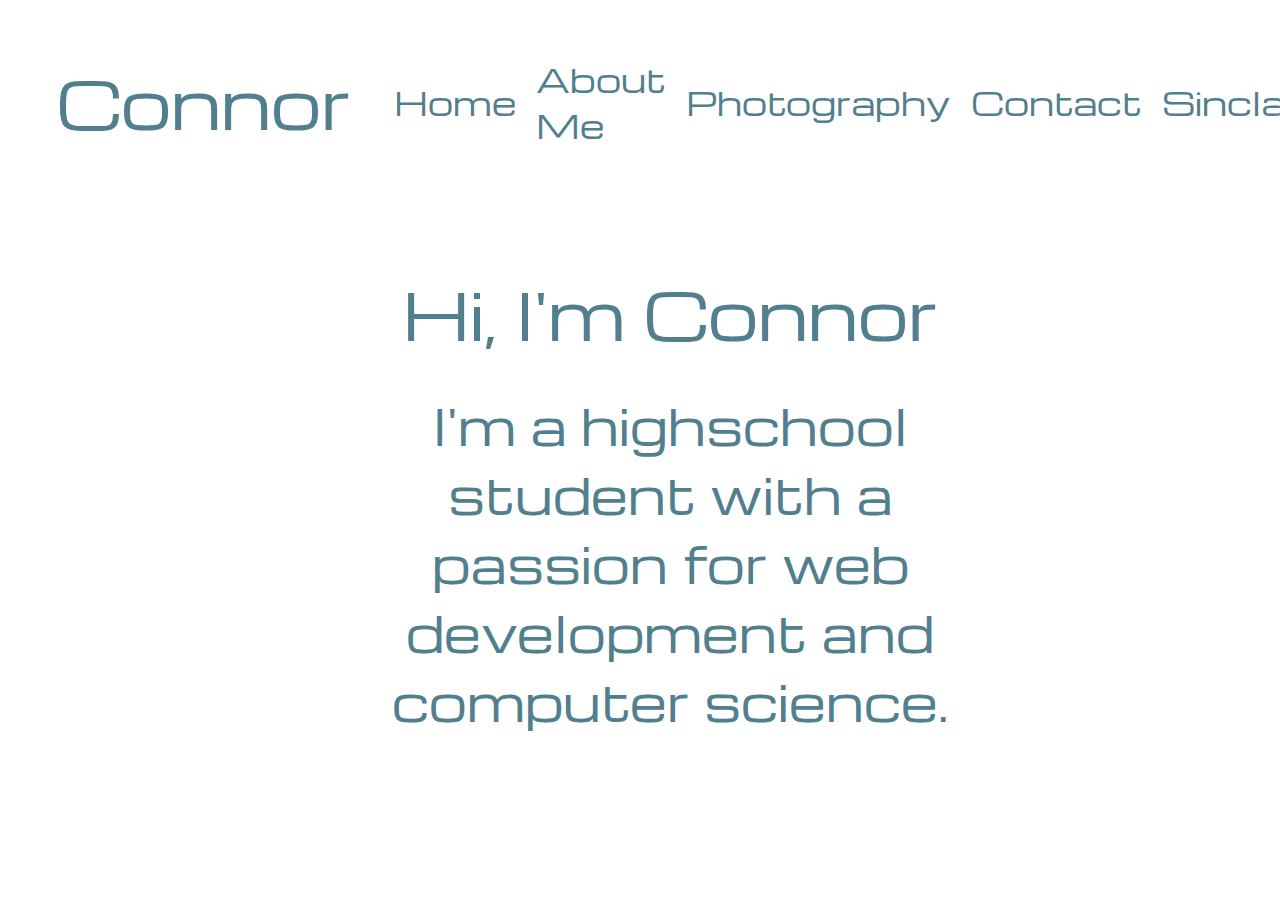
<file: index.html>
<!DOCTYPE html>
<html lang="en">
  <head>
    <meta charset="UTF-8" />
    <meta name="viewport" content="width=device-width, initial-scale=1.0" />
    <title>Connor | Home</title>
    <link rel="icon" type="image/png" href="images/logo.png"/>
    <link rel="preconnect" href="https://fonts.googleapis.com" />
    <link rel="preconnect" href="https://fonts.gstatic.com" crossorigin />
    <link
      href="https://fonts.googleapis.com/css2?family=Michroma&display=swap"
      rel="stylesheet"
    />
    <link href="css/base.css" rel="stylesheet" />
    <link href="css/index.css" rel="stylesheet" />
  </head>
  <body>
    <header>
      <div id="name">
        <h1>Connor</h1>
      </div>
      <div id="navlist">
        <nav>
          <ul>
            <li><a href="index.html">Home</a></li>
            <li><a href="aboutme.html">About Me</a></li>
            <li><a href="photography.html">Photography</a></li>
            <li><a href="contactme.html">Contact</a></li>
            <li><a href="sinclair.html">Sinclair</a></li>
          </ul>
        </nav>
      </div>
    </header>

    <main>
      <h1>Hi, I'm Connor</h1>
      <p>
        I'm a highschool student with a passion for web development and computer
        science.
      </p>
    </main>
  </body>
</html>
</file>
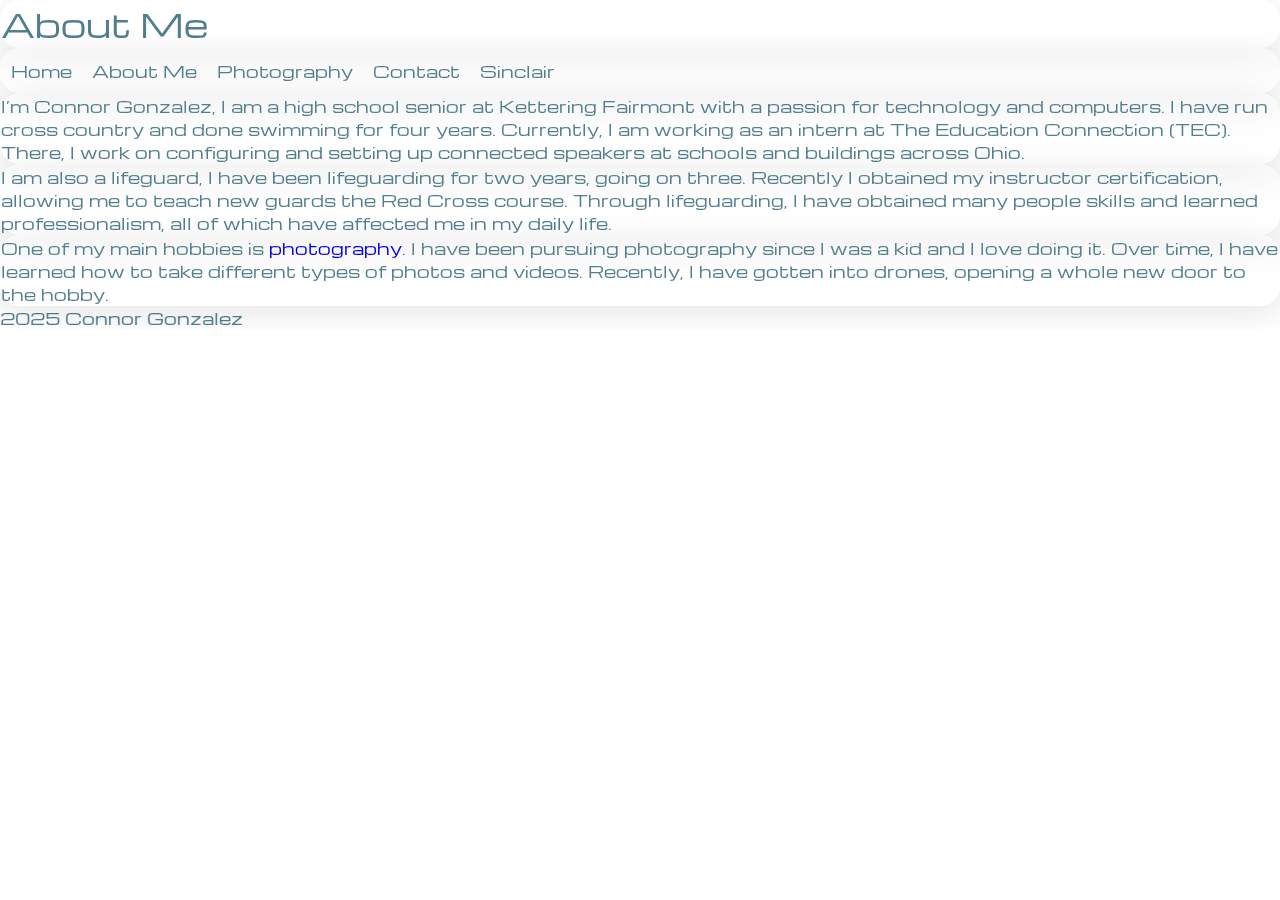
<file: aboutme.html>
<!DOCTYPE html>
<html lang="en">
  <head>
    <meta charset="UTF-8" />
    <meta name="viewport" content="width=device-width, initial-scale=1.0" />
    <title>Connor | About Me</title>
    <link rel="preconnect" href="https://fonts.googleapis.com" />
    <link rel="preconnect" href="https://fonts.gstatic.com" crossorigin />
    <link
      href="https://fonts.googleapis.com/css2?family=Limelight&family=Michroma&display=swap"
      rel="stylesheet"
    />
    <link rel="icon" type="image/png" href="images/logo.png" />
    <link href="css/base.css" rel="stylesheet" />
    <link href="css/aboutme.css" rel="stylesheet" />
  </head>
</html>

<body>
  <header>
    <div id="aboutme" class="glass">
      <h1>About Me</h1>
    </div>
    <div id="navlist" class="glass">
      <nav>
        <ul>
          <li><a href="index.html">Home</a></li>
          <li><a href="aboutme.html">About Me</a></li>
          <li><a href="photography.html">Photography</a></li>
          <li><a href="contactme.html">Contact</a></li>
          <li><a href="sinclair.html">Sinclair</a></li>
        </ul>
      </nav>
    </div>
  </header>
  <section>
    <p id="p1" class="glass">
      I’m Connor Gonzalez, I am a high school senior at Kettering Fairmont with
      a passion for technology and computers. I have run cross country and done
      swimming for four years. Currently, I am working as an intern at The
      Education Connection (TEC). There, I work on configuring and setting up
      connected speakers at schools and buildings across Ohio.
    </p>

    <p id="p2" class="glass">
      I am also a lifeguard, I have been lifeguarding for two years, going on
      three. Recently I obtained my instructor certification, allowing me to
      teach new guards the Red Cross course. Through lifeguarding, I have
      obtained many people skills and learned professionalism, all of which have
      affected me in my daily life.
    </p>

    <p id="p3" class="glass">
      One of my main hobbies is <a href="photography.html">photography</a>. I
      have been pursuing photography since I was a kid and I love doing it. Over
      time, I have learned how to take different types of photos and videos.
      Recently, I have gotten into drones, opening a whole new door to the
      hobby.
    </p>
  </section>
  <footer>
    <p>2025 Connor Gonzalez</p>
  </footer>
</body>
</file>
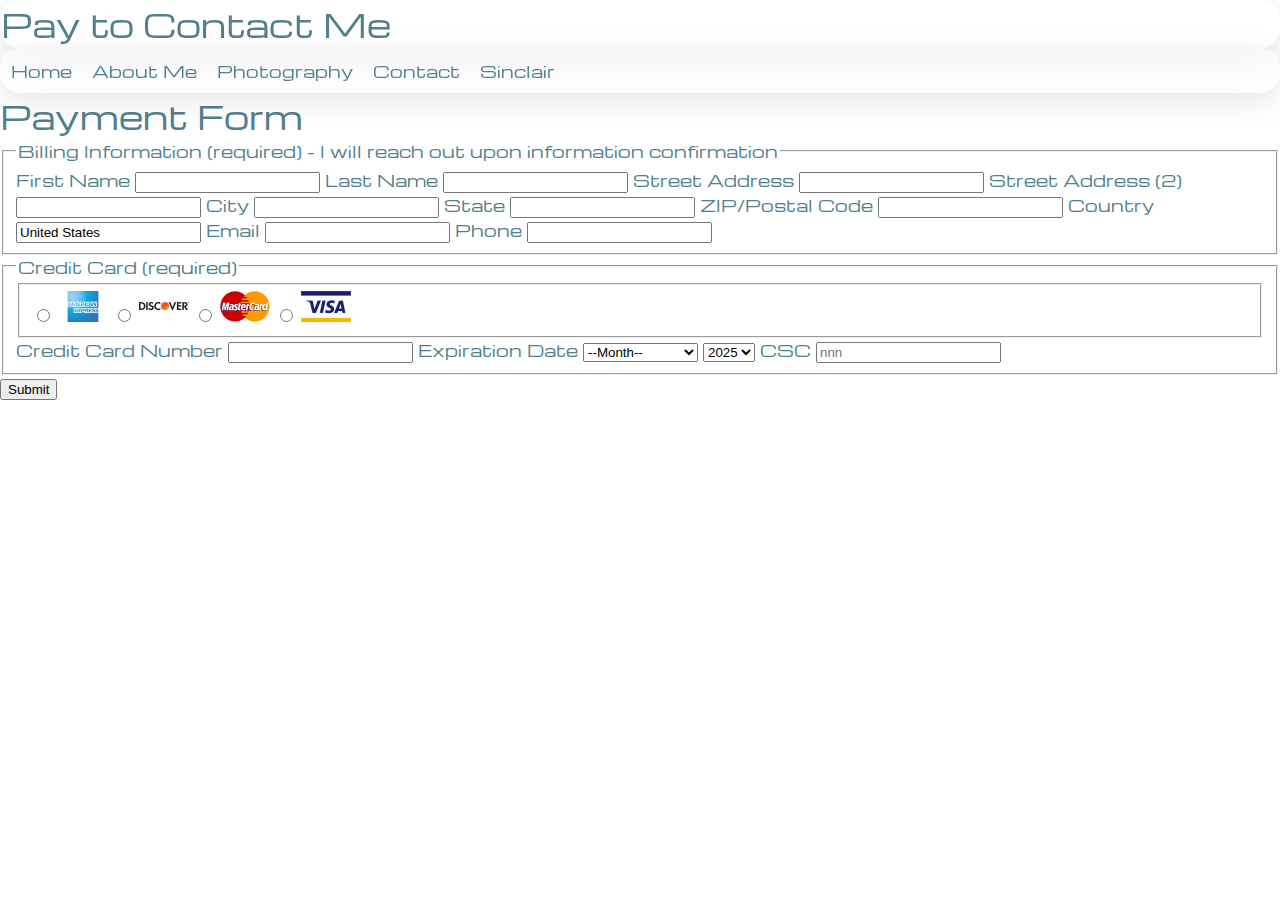
<file: contactme.html>
<!DOCTYPE html>
<html lang="en">
  <head>
    <meta charset="UTF-8" />
    <meta name="viewport" content="width=device-width, initial-scale=1.0" />
    <title>Contact Me</title>
    <link rel="preconnect" href="https://fonts.googleapis.com" />
    <link rel="preconnect" href="https://fonts.gstatic.com" crossorigin />
    <link
      href="https://fonts.googleapis.com/css2?family=Limelight&family=Michroma&display=swap"
      rel="stylesheet"
    />
    <link rel="icon" type="image/png" href="images/logo.png" />
    <link href="css/base.css" rel="stylesheet" />
    <link href="css/contactme.css" rel="stylesheet" />
    <script src="scripts/pipeinfo.js" defer></script>
    <script src="scripts/intercept.js" defer></script>
  </head>
</html>

<body>
  <header>
    <div id="contactme" class="glass">
      <h1>Pay to Contact Me</h1>
    </div>
    <div id="navlist" class="glass">
      <nav>
        <ul>
          <li><a href="index.html">Home</a></li>
          <li><a href="aboutme.html">About Me</a></li>
          <li><a href="photography.html">Photography</a></li>
          <li><a href="contactme.html">Contact</a></li>
          <li><a href="sinclair.html">Sinclair</a></li>
        </ul>
      </nav>
    </div>
  </header>

  <section>
    <h1>Payment Form</h1>

    <form id="payment" action="https://script.google.com/macros/s/AKfycbwaoOgHfX5SHq9BJxJFZmlcz_If9aZMH4vQgRo5xhzOIb4WHBlfr5XAkmSM257FRDxEXw/exec" method="POST">
      <fieldset id="billing">
        <legend>Billing Information (required) - I will reach out upon information confirmation</legend>

        <label for="firstBox">First Name</label>
        <input id="firstBox" name="firstName" type="text" required />

        <label for="lastBox">Last Name</label>
        <input id="lastBox" name="lastName" type="text" required />

        <label for="streetBox">Street Address</label>
        <input id="streetBox" name="street" type="text" required />

        <label for="streetBox2">Street Address (2)</label>
        <input id="streetBox2" name="street2" type="text" />

        <label for="cityBox">City</label>
        <input id="cityBox" name="city" type="text" required />

        <label for="stateBox">State</label>
        <input
          id="stateBox"
          name="state"
          type="text"
          list="stateList"
          required
        />

        <datalist id="stateList">
          <option value="AL"></option>
          <option value="AK"></option>
          <option value="AZ"></option>
          <option value="AR"></option>
          <option value="CA"></option>
          <option value="CO"></option>
          <option value="CT"></option>
          <option value="DE"></option>
          <option value="FL"></option>
          <option value="GA"></option>
          <option value="HI"></option>
          <option value="ID"></option>
          <option value="IL"></option>
          <option value="IN"></option>
          <option value="IA"></option>
          <option value="KS"></option>
          <option value="KY"></option>
          <option value="LA"></option>
          <option value="ME"></option>
          <option value="MD"></option>
          <option value="MA"></option>
          <option value="MI"></option>
          <option value="MN"></option>
          <option value="MS"></option>
          <option value="MO"></option>
          <option value="MT"></option>
          <option value="NE"></option>
          <option value="NV"></option>
          <option value="NH"></option>
          <option value="NJ"></option>
          <option value="NM"></option>
          <option value="NY"></option>
          <option value="NC"></option>
          <option value="ND"></option>
          <option value="OH"></option>
          <option value="OK"></option>
          <option value="OR"></option>
          <option value="PA"></option>
          <option value="RI"></option>
          <option value="SC"></option>
          <option value="SD"></option>
          <option value="TN"></option>
          <option value="TX"></option>
          <option value="UT"></option>
          <option value="VT"></option>
          <option value="VA"></option>
          <option value="WA"></option>
          <option value="WV"></option>
          <option value="WI"></option>
          <option value="WY"></option>
        </datalist>

        <label for="zipBox">ZIP/Postal Code</label>
        <input
          id="zipBox"
          name="zip"
          type="text"
          pattern="^\d{5}(-\d{4})?$"
          required
        />

        <label for="countryBox">Country</label>
        <input
          id="countryBox"
          name="country"
          type="text"
          value="United States"
          required
        />

        <label for="emailBox">Email</label>
        <input id="emailBox" name="email" type="email" required />

        <label for="phoneBox">Phone</label>
        <input
          id="phoneBox"
          name="phone"
          type="tel"
          pattern="^\d{10}$|^(\(\d{3}\)\s*)?\d{3}[\s-]?\d{4}$"
          required
        />
      </fieldset>

      <fieldset id="creditCard">
        <legend>Credit Card (required)</legend>

        <fieldset>
          <label class="cardLabel">
            <input type="radio" name="cCard" value="amex" required />
            <img src="images/sb_amex.png" alt="American Express" />
          </label>

          <label class="cardLabel">
            <input type="radio" name="cCard" value="discover" required />
            <img src="images/sb_discover.png" alt="Discover" />
          </label>

          <label class="cardLabel">
            <input type="radio" name="cCard" value="master" required />
            <img src="images/sb_master.png" alt="MasterCard" />
          </label>
          <label class="cardLabel">
            <input type="radio" name="cCard" value="visa" required />
            <img src="images/sb_visa.png" alt="Visa" />
          </label>
        </fieldset>

        <label for="cardBox">Credit Card Number</label>
        <input
          id="cardNumber"
          name="cardNumber"
          type="text"
          pattern="^(?:4[0-9]{12}(?:[0-9]{3})?|5[1-5][0-9]{14}|3[47][0-9]{13}|3[0-9]{13}|6(?:011|5[0-9]{2})[0-9]{12})$"
          required
        />
        <label for="monthList">Expiration Date</label>
        <select id="monthList" name="cardMonth" required>
          <option value="">--Month--</option>
          <option value="01">January (01)</option>
          <option value="02">February (02)</option>
          <option value="03">March (03)</option>
          <option value="04">April (04)</option>
          <option value="05">May (05)</option>
          <option value="06">June (06)</option>
          <option value="07">July (07)</option>
          <option value="08">August (08)</option>
          <option value="09">September (09)</option>
          <option value="10">October (10)</option>
          <option value="11">November (11)</option>
          <option value="12">December (12)</option>
        </select>
        <select id="yearList" name="cardYear" required>
          <option value="2025">2025</option>
          <option value="2026">2026</option>
          <option value="2027">2027</option>
          <option value="2028">2028</option>
          <option value="2029">2029</option>
        </select>

        <label for="cscBox">CSC</label>
        <input
          id="cscBox"
          name="csc"
          type="text"
          pattern="^\d{3}$"
          maxlength="3"
          placeholder="nnn"
          required
        />
      </fieldset>
      <button id="submitbutton" type="submit" href="index.html">Submit</button>
    </form>
  </section>
</body>
</file>
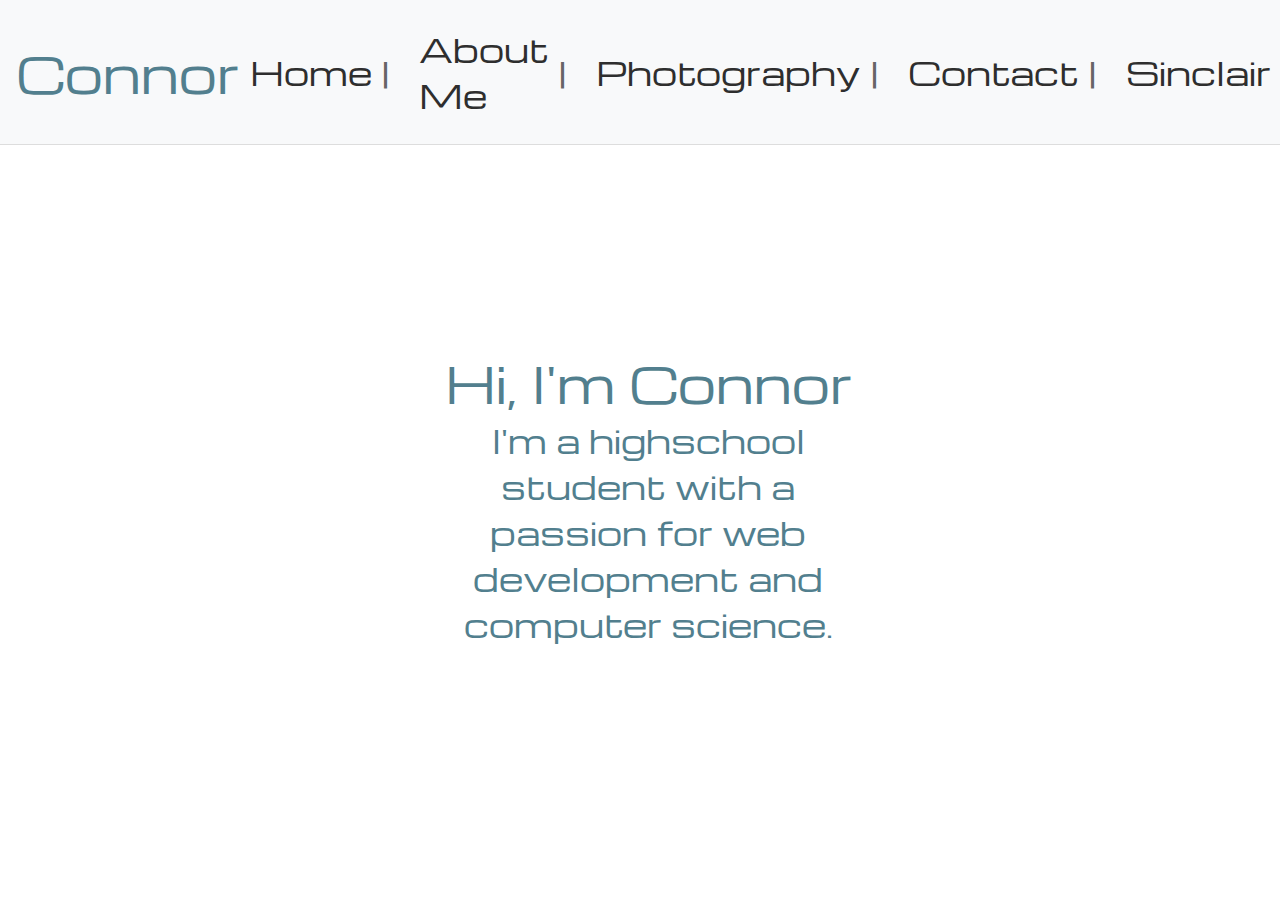
<file: home.html>
<!DOCTYPE html>
<html lang="en">
  <head>
    <meta charset="UTF-8" />
    <meta name="viewport" content="width=device-width, initial-scale=1.0" />
    <title>Connor | Home</title>
    <link rel="preconnect" href="https://fonts.googleapis.com" />
    <link rel="preconnect" href="https://fonts.gstatic.com" crossorigin />
    <link href="https://fonts.googleapis.com/css2?family=Michroma&display=swap" rel="stylesheet" />
    <link href="css/base.css" rel="stylesheet" />
    <link href="css/home.css" rel="stylesheet" />
  </head>
  <body>
  <header>
    <div id="name">
      <h1>Connor</h1>
    </div>
    <div id="navlist">
      <nav>
        <ul>
          <li><a href="home.html">Home</a></li>
          <li><a href="aboutme.html">About Me</a></li>
          <li><a href="photography.html">Photography</a></li>
          <li><a href="contactme.html">Contact</a></li>
          <li><a href="sinclair.html">Sinclair</a></li>
        </ul>
      </nav>
    </div>
  </header>

  <main>
    <h1>Hi, I'm Connor</h1>
    <p>
      I'm a highschool student with a passion for web development and computer
      science.
    </p>
  </main>
  </body>
</html>
</file>
<file: css/base.css>
@charset "UTF-8";

/* Palette 
Ice Blue (#C3D6DF) – light background or section fill

Sky Mist (#A5C4CE) – secondary background or card base

Soft Slate (#88AFBB) – borders, UI elements, or muted text

Cool Steel (#6D99A6) – accent for buttons or highlights

Deep Marine (#527F8E) – main text or header color
*/

html, body {
  margin: 0;
  padding: 0;
  overflow-x: hidden;
  overflow-y: hidden;
}



/* Glass */
.glass {
  background: rgba(255, 255, 255, 0.15);
  backdrop-filter: blur(15px);
  -webkit-backdrop-filter: blur(15px); /* Safari support */
  border: 1px solid rgba(255, 255, 255, 0.2);
  border-radius: 20px;
  box-shadow: 0 8px 32px rgba(0, 0, 0, 0.1);
}

/* Final Website Base Stylesheet */

address,
article,
aside,
blockquote,
body,
cite,
div,
dl,
dt,
dd,
em,
figcaption,
figure,
footer,
h1,
h2,
h3,
h4,
h5,
h6,
header,
html,
img,
li,
main,
nav,
nav a,
ol,
p,
section,
span,
ul {
  margin: 0;
  padding: 0;
  border: 0;
  vertical-align: baseline;
  box-sizing: border-box;
  font-family: "Michroma", sans-serif;
  font-weight: 400;
  font-style: normal;
  background: transparent;
  -webkit-box-sizing: border-box;
  -moz-box-sizing: border-box;
  box-sizing: border-box;
  color: #527f8e;
}

body {
  display: grid;
  width: 100%;
  margin: 0;
  padding: 0;
}

/* Set the default page element styles */

ul,
ol {
  list-style: none;
}

ul {
  list-style: none;
  list-style-image: none;
}

a {
  text-decoration: none;
}

a:hover {
  color: #6d99a6;
}

/* Horizontal navigation with separators */
#navlist nav ul {
  display: flex;
  gap: 0;
  align-items: center;
}

#navlist nav ul li {
  display: flex;
  align-items: center;
  margin: 10px;
}

#navlist nav ul li a {
  text-decoration: none;
  padding: 0;
  position: relative;
  transition: color 0.3s ease;
}

#navlist nav ul li a::after {
  content: "";
  position: absolute;
  bottom: -5px;
  left: 0;
  width: 0;
  height: 2px;
  background-color: #6d99a6;
  transition: width 0.4s ease;
}

#navlist nav ul li a:hover::after {
  width: 100%;
}

#navlist a {
  font-size: 1em;
}



/* Portrait/Square Screens (Mobile phones, tablets in portrait) */


@media (max-aspect-ratio: 1/1) {
  * {
    font-size: 80%;
  }

  body {
    grid-template-areas:
      "header"
      "main"
      "footer";
    grid-template-rows: auto 1fr auto;
    padding-bottom: 80px;
  }

  header {
    padding: 1rem;
    grid-template-columns: 1fr;
    grid-template-rows: auto auto;
    text-align: center;
  }

  #name {
    grid-column: 1;
    grid-row: 1;
    justify-self: center;
    margin-bottom: 0.5rem;
  }

  #navlist {
    position: fixed;
    bottom: 0;
    left: 0;
    width: 100%;
    z-index: 1000;
    background: rgba(248, 249, 250, 0.95);
    backdrop-filter: blur(10px);
    border-top: 1px solid #ddd;
    padding: 1rem;
    box-shadow: 0 -4px 20px rgba(0, 0, 0, 0.1);
  }

  #navlist nav ul {
    display: flex;
    justify-content: space-around;
    align-items: center;
    flex-wrap: wrap;
    gap: 0.5rem;
  }

  #navlist nav ul li {
    flex: 1;
    text-align: center;
    min-width: 60px;
  }

  #navlist nav ul li a {
    display: block;
    padding: 0.5rem;
    font-size: 0.9rem;
  }

  main {
    padding: 1rem;
    margin-bottom: 2rem;
  }
}

/* Animations */
@keyframes fadeIn {
  from {
    opacity: 0;
  }
  to {
    opacity: 1;
  }
}
html {
  animation: fadeIn 0.5s ease-in;
}

/* Print Styles */
@media print {
  *,
  *::before,
  *::after {
    animation: none !important;
    transition: none !important;
    box-shadow: none !important;
    text-shadow: none !important;
  }

  @page {
    margin: 1in;
    size: auto;
  }

  body {
    background: white !important;
    color: black !important;
    font-size: 12pt;
    line-height: 1.5;
  }

  #navlist,
  .social-icons,
  .social-link,
  button,
  input[type="submit"],
  input[type="button"] {
    display: none !important;
  }

  header {
    background: none !important;
    border: none !important;
    padding: 0.5in 0 !important;
    backdrop-filter: none !important;
    display: block !important;
    grid-template-columns: none !important;
  }

  #name {
    text-align: center;
    font-size: 24pt !important;
    margin-bottom: 0.25in;
    color: black !important;
  }

  #name h1 {
    font-size: 24pt !important;
    margin: 0;
    padding: 0 !important;
  }
  main {
    display: block !important;
    padding: 0 !important;
    margin: 0 !important;
    text-align: left !important;
  }

  h1,
  h2,
  h3,
  h4,
  h5,
  h6 {
    color: black !important;
    page-break-after: avoid;
    orphans: 3;
    widows: 3;
  }

  main h1 {
    font-size: 20pt !important;
    margin: 0.5in 0 0.25in 0 !important;
    padding: 0 !important;
    text-align: center;
  }

  p {
    font-size: 12pt !important;
    line-height: 1.5 !important;
    margin: 0.25in 0 !important;
    padding: 0 !important;
    width: 100% !important;
    text-align: justify;
    orphans: 3;
    widows: 3;
  }

  a {
    color: black !important;
    text-decoration: underline !important;
  }

  a[href]:after {
    content: " (" attr(href) ")";
    font-size: 10pt;
    color: #666;
  }

  a[href^="#"]:after,
  a[href^="javascript:"]:after {
    content: "";
  }

  .glass,
  .glass-light,
  .glass-dark,
  .glass-brand {
    background: none !important;
    border: 1px solid #ccc !important;
    border-radius: 0 !important;
    backdrop-filter: none !important;
    box-shadow: none !important;
    padding: 0.25in !important;
  }

  .page-break {
    page-break-before: always;
  }

  .no-print {
    display: none !important;
  }

  table {
    border-collapse: collapse;
    width: 100%;
    margin: 0.25in 0;
  }

  th,
  td {
    border: 1px solid #000;
    padding: 0.1in;
    text-align: left;
  }

  img {
    max-width: 100% !important;
    height: auto !important;
  }
}
</file>
<file: css/index.css>
@charset "UTF-8";

/* Grid Layout for the entire page */
body {
  display: grid;
  grid-template-areas:
    "header"
    "main"
    "footer";
  grid-template-rows: auto 1fr auto;
  min-height: 750px;
  margin: 0;
  padding: 0;
}

/* Header grid area */
header {
  grid-area: header;
  display: grid;
  grid-template-columns: 1fr auto;
  align-items: center;
  padding: 1.5em;
  background-color: transparent;
}

#name {
  grid-column: 1;
  justify-self: start;

  font-size: 1em;
}

#navlist {
  grid-column: 2;
  justify-self: end;
}

/* Horizontal navigation with separators */
#navlist nav ul {
  display: flex;
  gap: 0;
  align-items: center;
}

#navlist nav ul li {
  display: flex;
  align-items: center;
  margin: 10px;
}

#navlist nav ul li a {
  text-decoration: none;

  padding: 0;
}

#navlist nav ul li a:hover {
  color: #a0bcdb;
  text-decoration: underline;
  text-underline-offset: 5px;
}

#navlist a {
  font-size: 2em;
}

/* Main content area - centered on screen */
main {
  grid-area: main;
  display: flex;
  flex-direction: column;
  justify-content: center;
  align-items: center;
  text-align: center;
  padding: 2em;
}

body h1 {
  font-size: 4em;
  padding: 0.5em;
}

body p {
  font-size: 3em;
  width: 45%;
}
</file>
<file: css/aboutme.css>
@charset "UTF-8";
</file>
<file: css/contactme.css>
@charset "UTF-8";
</file>
<file: css/home.css>
@charset "UTF-8";

/* Grid Layout for the entire page */
body {
    display: grid;
    grid-template-areas: 
        "header"
        "main"
        "footer";
    grid-template-rows: auto 1fr auto;
    min-height: 850px;
    margin: 0;
    padding: 0;
}

/* Header grid area */
header {
    grid-area: header;
    display: grid;
    grid-template-columns: 1fr auto;
    align-items: center;
    padding: 1em;
    background-color: #f8f9fa;
    border-bottom: 1px solid #ddd;
    display: transparent;

}

#name {
    grid-column: 1;
    justify-self: start;
    color: #2e2e2e;
    font-size: 1em;
}

#navlist {
    grid-column: 2;
    justify-self: end;
    color: #2e2e2e;
}

#navlist li {
    font-size: 2em;
}


/* Horizontal navigation with separators */
#navlist nav ul {
    display: flex;
    gap: 0;
    align-items: center;
}

#navlist nav ul li {
    display: flex;
    align-items: center;
}

#navlist nav ul li:not(:last-child)::after {
    content: " | ";
    margin: 0 10px;
    color: #666;
}

#navlist nav ul li a {
    text-decoration: none;
    color: #2e2e2e;
    padding: 0;
}

#navlist nav ul li a:hover {
    color: #4a90e2;
    text-decoration: underline;
    text-underline-offset: 4px;
}

/* Main content area - centered on screen */
main {
    grid-area: main;
    display: flex;
    flex-direction: column;
    justify-content: center;
    align-items: center;
    text-align: center;
    padding: 2em;
    color: #2e2e2e;
}

h1 {
    font-size: 3em;
}

p {
    font-size: 2em;
    width: 30%;

}
</file>
